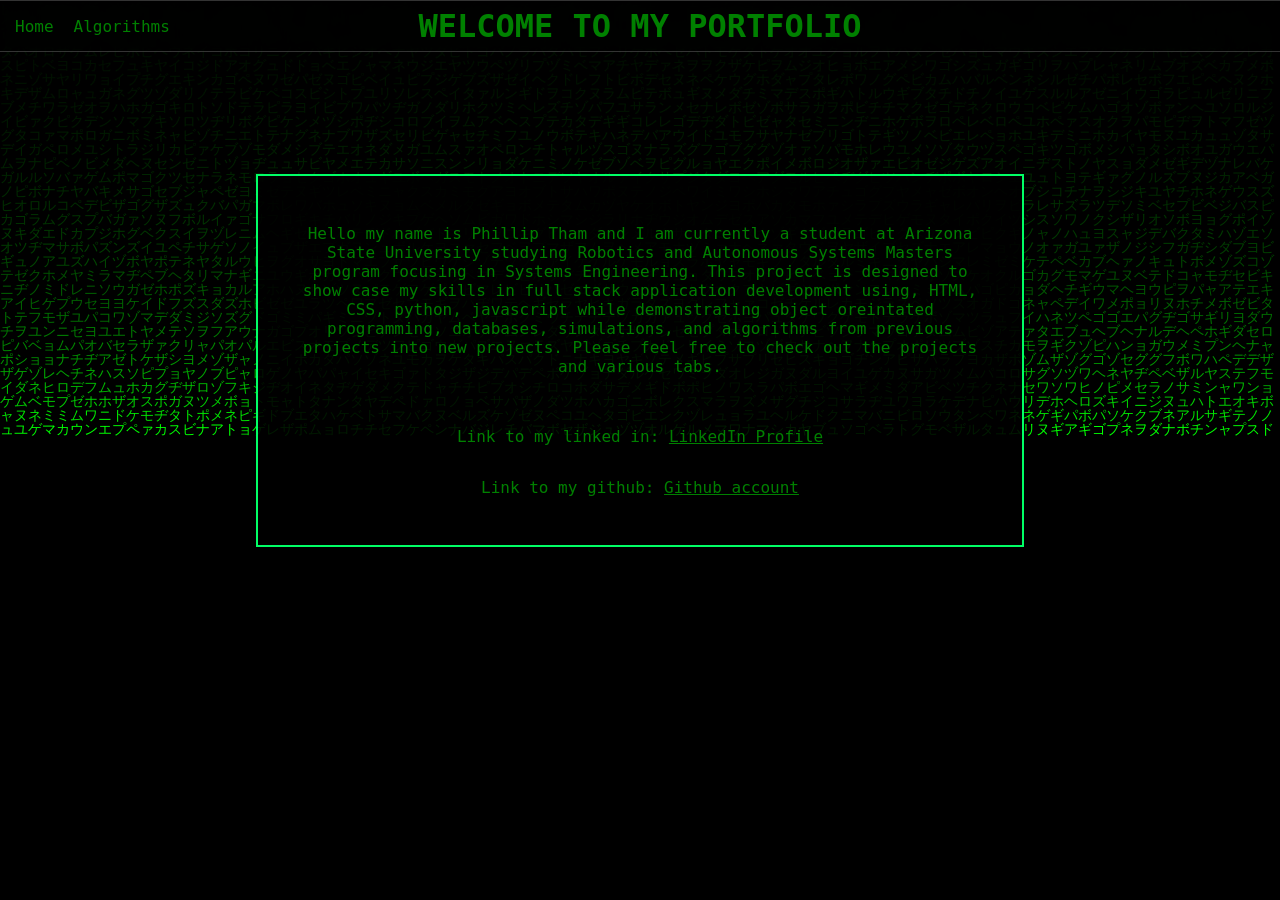
<file: index.html>
<!DOCTYPE html>
<html lang="en">
<head>
    <link rel="stylesheet" href="style.css">
    <meta charset="UTF-8">
    <meta name="viewport" content="width=device-width, initial-scale=1.0">
    <title>Phil's Porfolio</title>
</head>
<body>
    <canvas id="Matrix"> </canvas>
    <header class="navbar navbar-matrix">
        <h1 id="HomeTitle">WELCOME TO MY PORTFOLIO</h1>
        <nav>
            <ul>
                <li><a href="index.html">Home</a></li>
                <li><a href="Algorithms.html">Algorithms</a></li>
            </ul>
        </nav>
    </header>
    <br><br>
    <div class="bp1index">
         <p>Hello my name is Phillip Tham and I am currently a student at Arizona State University studying Robotics and Autonomous Systems Masters program focusing in Systems Engineering. This project is designed to show case my skills in full stack application development using, HTML, CSS, python, javascript while demonstrating object oreintated programming, databases, simulations, and algorithms from previous projects into new projects. Please feel free to check out the projects and various tabs.</p>
         <br>
         <p>Link to my linked in: <a href="https://www.linkedin.com/in/phillip-m-tham/">LinkedIn Profile</a></p>
         <p>Link to my github: <a href="https://github.com/Phillip-M-Tham">Github account</a></p>
    </div>
    <script src="matrix.js"></script>
</body>
</html>
</file>
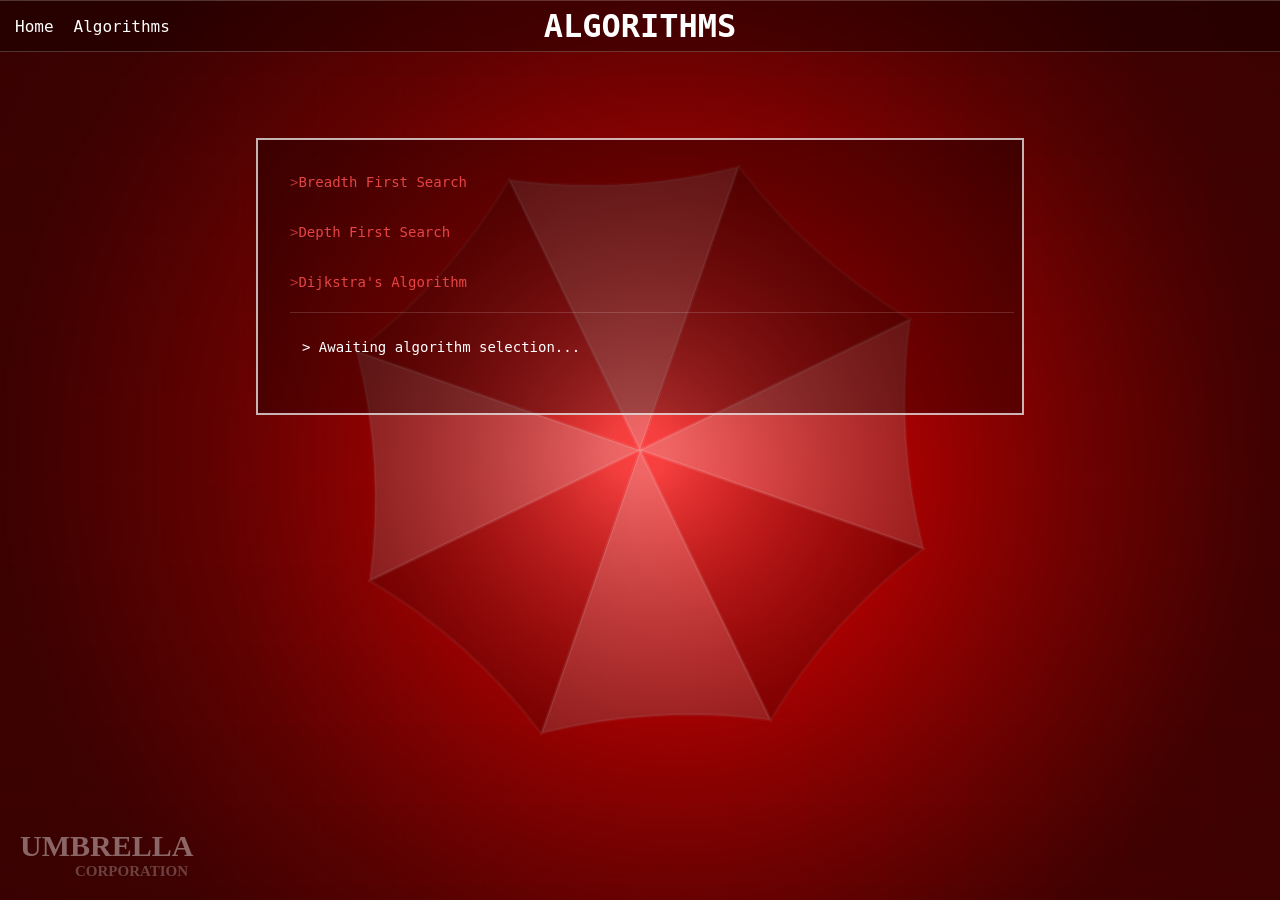
<file: Algorithms.html>
<!DOCTYPE html>
<html lang="en">
<head>
    <link rel="stylesheet" href="style.css">
    <meta charset="UTF-8">
    <meta name="viewport" content="width=device-width, initial-scale=1.0">
    <title>Algorithms</title>
</head>
<body>
    <canvas id="Umbrella"></canvas>
    <header class="navbar navbar-umbrella">
        <h1 id = "AlgorithmsTitle">ALGORITHMS</h1>
        <nav>
            <ul>
                <li><a href="index.html">Home</a></li>
                <li><a href="Algorithms.html">Algorithms</a></li>
            </ul>
        </nav>
    </header>
    <div id = "UmbrellaTerminal" >
        <div id = "UmbrellaTerminalBody">
            <button class ="algobtn" data-algo="bfs">Breadth First Search</button>
            <button class ="algobtn" data-algo="dfs">Depth First Search</button>
            <button class ="algobtn" data-algo="dijkstra">Dijkstra's Algorithm</button>
        </div>
        <div id="UmbrellaTerminalContent">
            <p>> Awaiting algorithm selection...</p>
        </div>
    </div>
    <div id="UmbrellaLogoText">
        <span id="umbrellalogotext1">UMBRELLA</span>
        <span id="umbrellalogotext2">CORPORATION</span>
    </div>
    <script src="algorithms.js"></script>
    <script src="umbrella.js"></script>
</body>
</html>
</file>
<file: style.css>
/*Matrix canvas*/
#Matrix {
    position: fixed;
    top:0;
    left:0;

    width: 100vw;
    height: 100vh;

    z-index:0;
    pointer-events: none;
}
/*Umbrella canvas*/
#Umbrella{
    position: fixed;
    top: 0;
    left:0;
    width: 100vw;
    height: 100vh;
    z-index: 0;
    pointer-events: none;
}
/*Umbrella logo*/
#UmbrellaLogoText {
    position: fixed;
    bottom: 20px;
    left: 20px;
    z-index: 1000;
    pointer-events: none;
}
/*Umbrella logo UMBRELLA*/
#umbrellalogotext1{
    font-size: 30px;
    font-weight: bold;
    color: rgba(255,255,255,0.4);
}
/*Umbrella logo CORPORATION*/
#umbrellalogotext2{
    font-size: 15px;
    font-weight: bold;
    color: rgba(255,255,255,0.25);
    display: block;
    margin-left: 55px;
}
/*Matrix Index page paragraph1 */
.bp1index{

    background: black;
    position: relative;
    z-index: 1;
    color: green;
    font-family: "Lucida Console", monospace;

    display: flex;
    text-align: center;
    justify-content: center;
    align-items:center;
    flex-direction: column;

    width: 90%;
    max-width: 700px;
    margin: 3rem auto;
    padding: 2rem;

    border: 2px solid #00FF66;
    background-color: rgba(0,0,0,.9);
}
.bp1index a{
    color: green;
    font-family: "Lucida Console", monospace;
}
/*base navbar class setup*/
.navbar {
    background:  rgba(0,0,0,0.3);
    border: 1px solid rgba(255,255,255,0.2);
    backdrop-filter: blur(6px);
    position: fixed;
    top: 0;
    left: 50%;
    transform: translateX(-50%);
    width: 100%;
    padding: 25px 0px;
    z-index:2000;
    display: flex;
    align-items: center;
}
/*Set algorithm title*/
#AlgorithmsTitle{
    position: absolute;
    left: 50%;
    transform: translateX(-50%);
    margin:0;
    color:white;
    font-family: "Share Tech Mono", monospace;
}
/*Set home title*/
#HomeTitle{
    position: absolute;
    left: 50%;
    transform: translateX(-50%);
    margin: 0;
    color: green;
    font-family: "Lucida Console", monospace;
}
/* Setting up NavBar*/
.navbar nav{
    position: absolute;
    top: 50%;
    left: 15px;
    transform:translateY(-50%);
    margin-right: auto;
}
.navbar nav ul{
    display: flex;
    gap: 20px;
    list-style: none;
    padding: 0;
    margin: 0;
}
.navbar a {
    text-decoration: none;
    color: inherit;
}
.navbar-umbrella{
    color: white;
    font-family: "Share Tech Mono", monospace;
}
.navbar-matrix{
    color: green;
    font-family: "Lucida Console", monospace;
}
/*Umbrella Terminal*/
#UmbrellaTerminal {
    position: relative;
    width: 90%;
    max-width: 700px;
    /*margin-top: 500px;*/
    margin: 3rem auto;
    padding: 2rem;
    border: 2px solid rgba(255,255,255,0.7);

    background: black;
    color: white;
    font-family: "Share Tech Mono", monospace;
    z-index: 1;
    background-color: rgba(0,0,0,0.3);
    
    display: flex;
    flex-direction: column;
}
/*Umbrella Terminal Body*/
#UmbrellaTerminalBody {
    display: flex;
    flex-direction: column;
    gap: 30px; /* Hidden by default */
}
/*Umbrella Terminal algorithms buttons*/
.algobtn{
    background: transparent;
    border: none;
    outline: none;
    color: rgba(255, 80,80,0.85);
    font-family: "Share Tech Mono", monospace;
    font-size: 14px;
    text-align: left;
    cursor: pointer;
    padding: 2px 0;
}
.algobtn::before{
    content: ">";
    color: rgba(255, 80,80,0.6);
}
.algobtn:hover{
    color: white;
    text-shadow: 0 0 6px rgba(255,0,0,0.8);
    background: rgba(255,0,0,0.08);
}
.algobtn:active{
    color: rgba(255,120,120,1);
    text-shadow: 0 0 10px rgba(255,0,0,1);
}
#UmbrellaTerminalContent {
    margin-top: 20px;
    padding: 12px;
    border-top: 1px solid rgba(255,255,255,0.15);
    color: white;
    font-family: "Share Tech Mono", monospace;
    font-size: 14px;
    min-height: 20px;
    width: 100%;
    transition: min-height 0.3s ease;
}
#UmbrellaTerminalContent.expanded{
    min-height: 900px; /* Adjust as needed for content */
}

body {
    margin: 0;
    padding-top: 90px;
    background: black;
}
</file>
